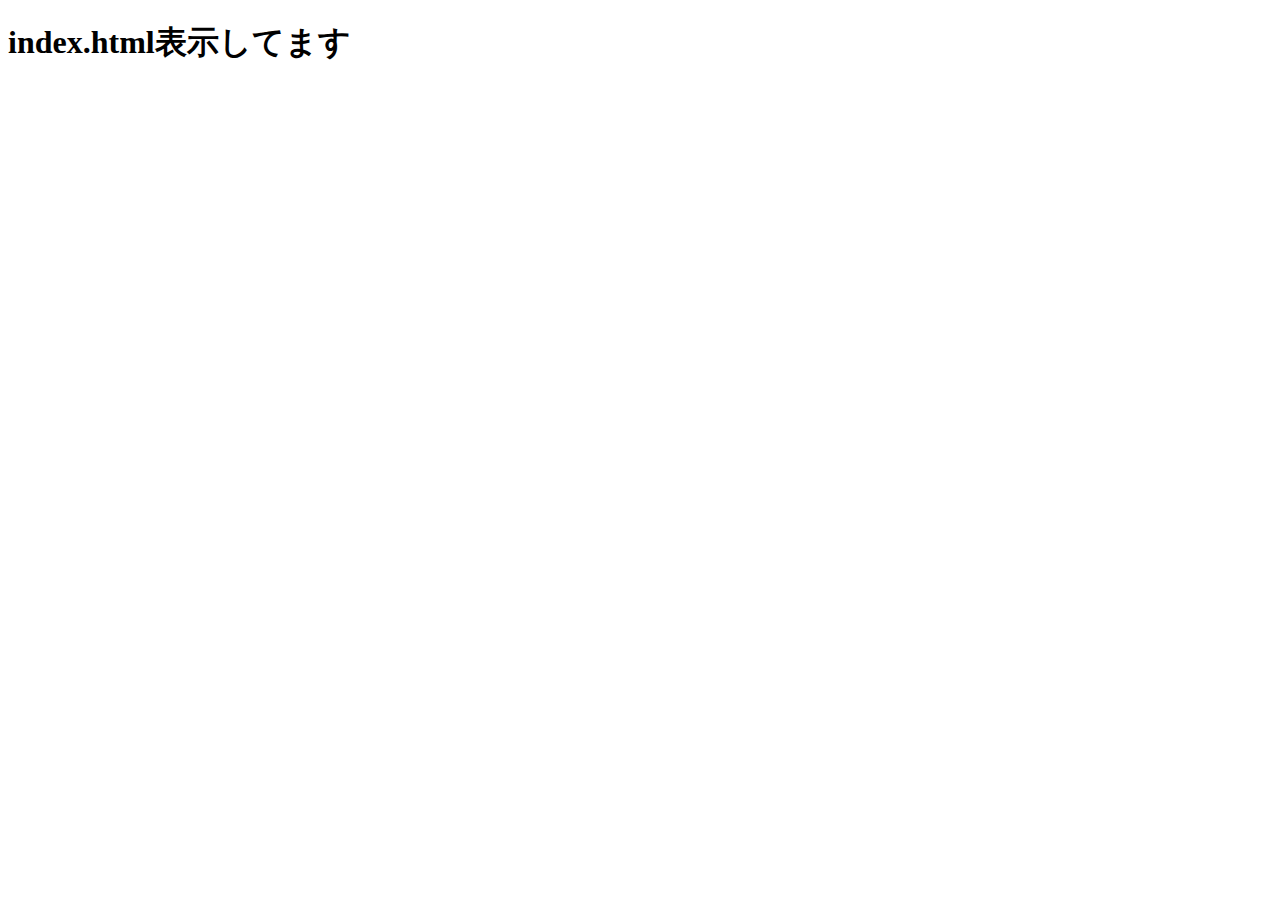
<file: templates/testapp/index.html>
<!DOCTYPE html>
<html lang="ja">
<head>
    <meta charset="UTF-8">
    <meta http-equiv="X-UA-Compatible" content="IE=edge">
    <meta name="viewport" content="width=device-width, initial-scale=1.0">
    <title>テストWebアプリ</title>
</head>
<body>
    <h1>index.html表示してます</h1>
</body>
</html>
</file>
